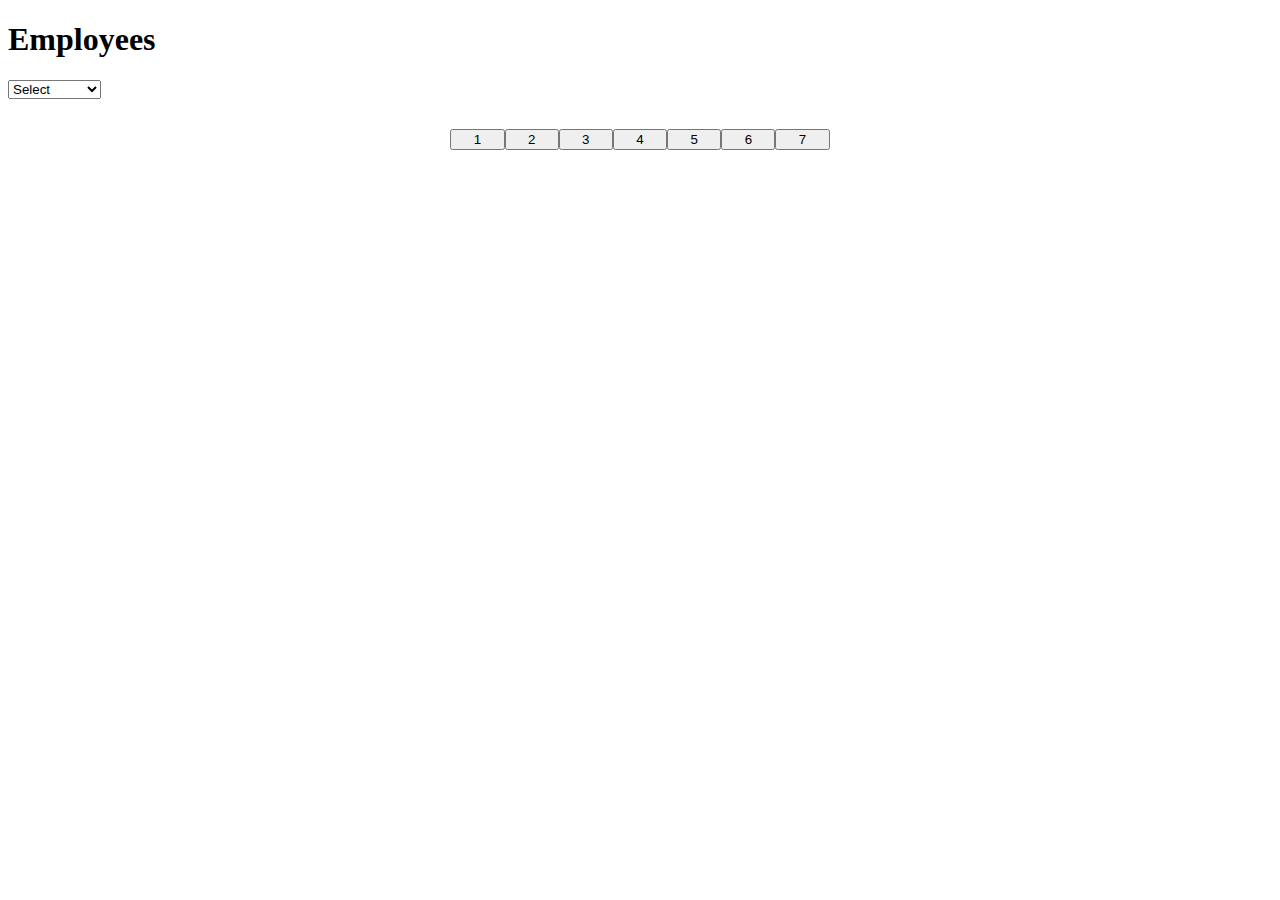
<file: Employee/index.html>
<!DOCTYPE html>
<html lang="en">
<head>
    <meta charset="UTF-8">
    <meta http-equiv="X-UA-Compatible" content="IE=edge">
    <meta name="viewport" content="width=device-width, initial-scale=1.0">
    <title>Document</title>

    <style>
        #empl{
            display: grid;
            grid-template-columns: repeat(3,1fr);
            width: 90%;
            margin: auto;
            gap: 20px;
        }
        #empl>div{
            margin-top: 20px;
            text-align: center;
            border-radius: 20px;
            border: 1px solid;
        }
        #page{
            display: grid;
            grid-template-columns: repeat(7,1fr);
            width: 30%;
            margin: auto;
            margin-top: 30px;
           align-items: center;
        }
        #page>p{
            border: 1px solid;
        }
    </style>
</head>
<body>

    <h1>Employees</h1>
     
    <h2 id="ptag"></h2>

   <select id="select" onchange="update()">
    <option value="">Select</option>
    <option value="asc">Accending</option>
    <option value="desc">Descending</option>
   </select>

    <div id="empl">

    </div>

    <div id="page">
       <Button id="btn1">1</Button>
       <Button id="btn2">2</Button>
       <Button id="btn3">3</Button>
       <Button id="btn4">4</Button>
       <Button id="btn5">5</Button>
       <Button id="btn6">6</Button>
       <Button id="btn7">7</Button>
       </div>
    
</body>
</html>

<script src="./Employee.js"></script>
</file>
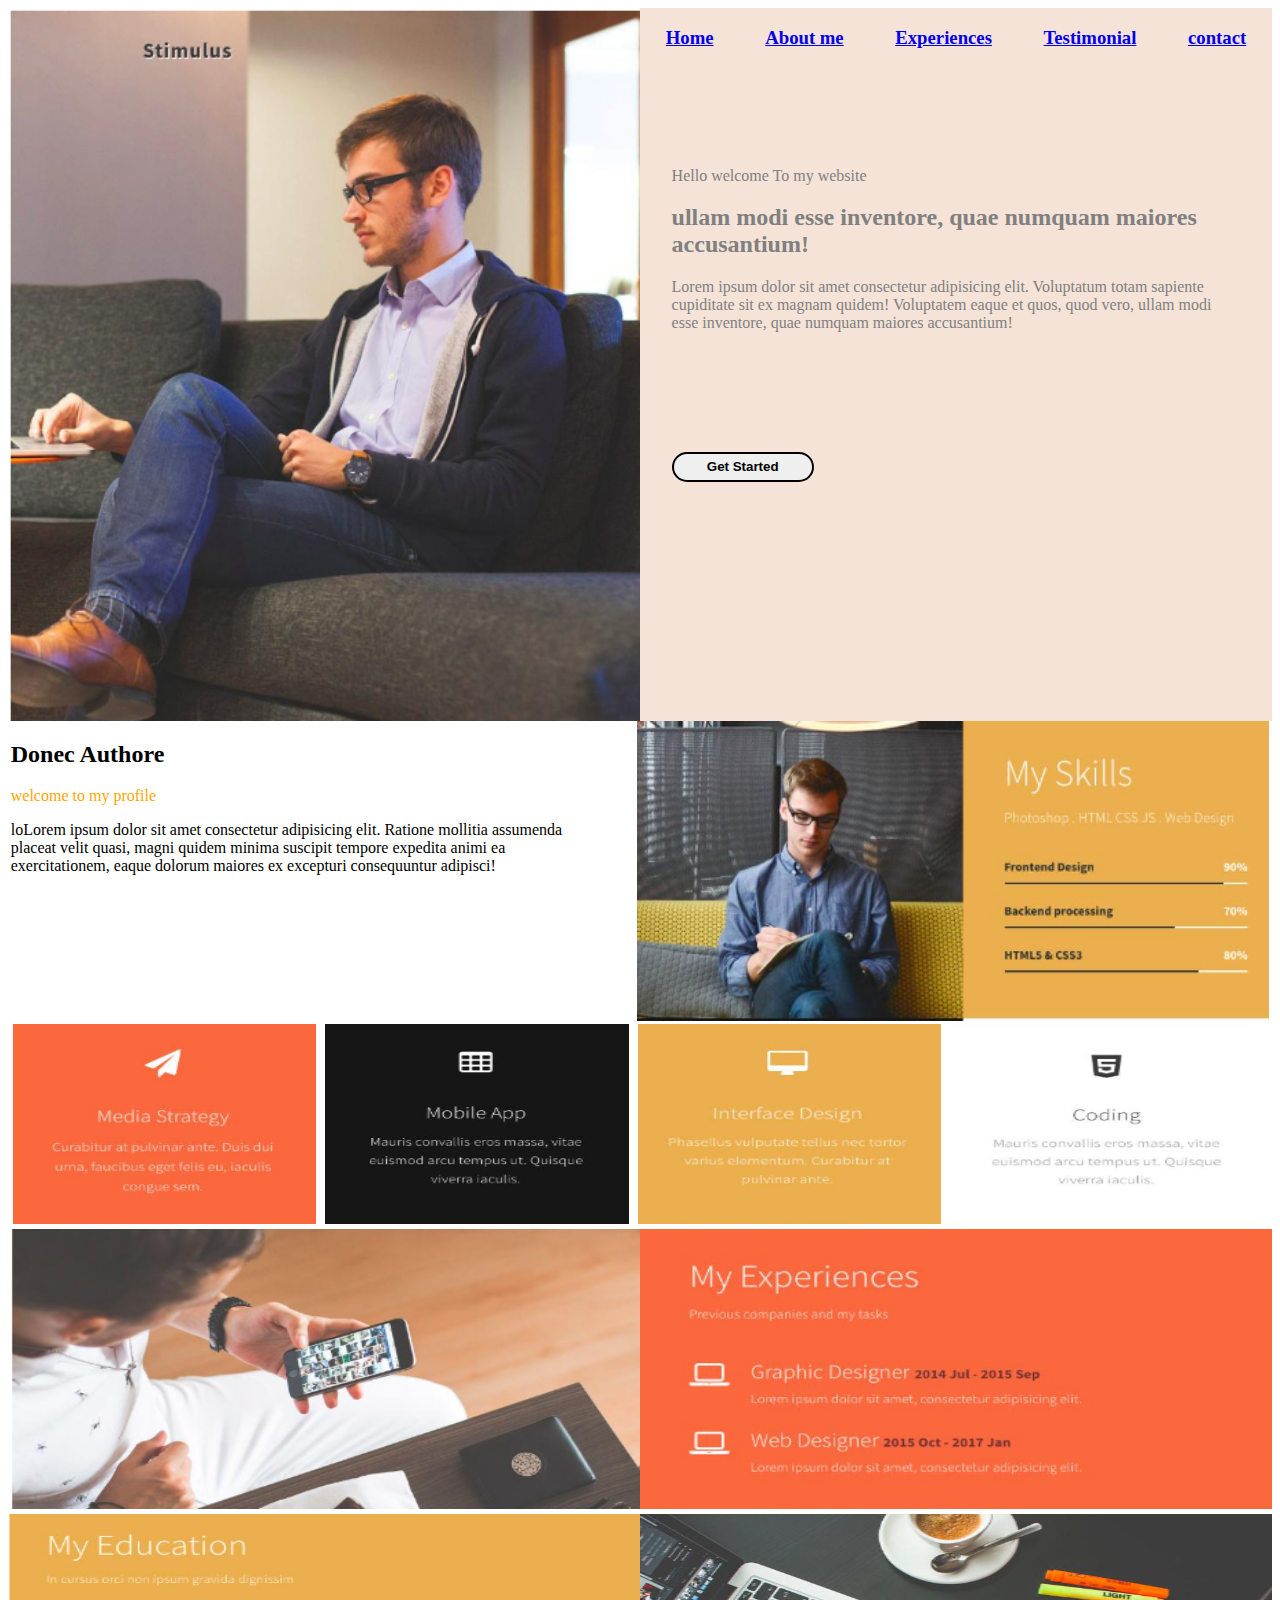
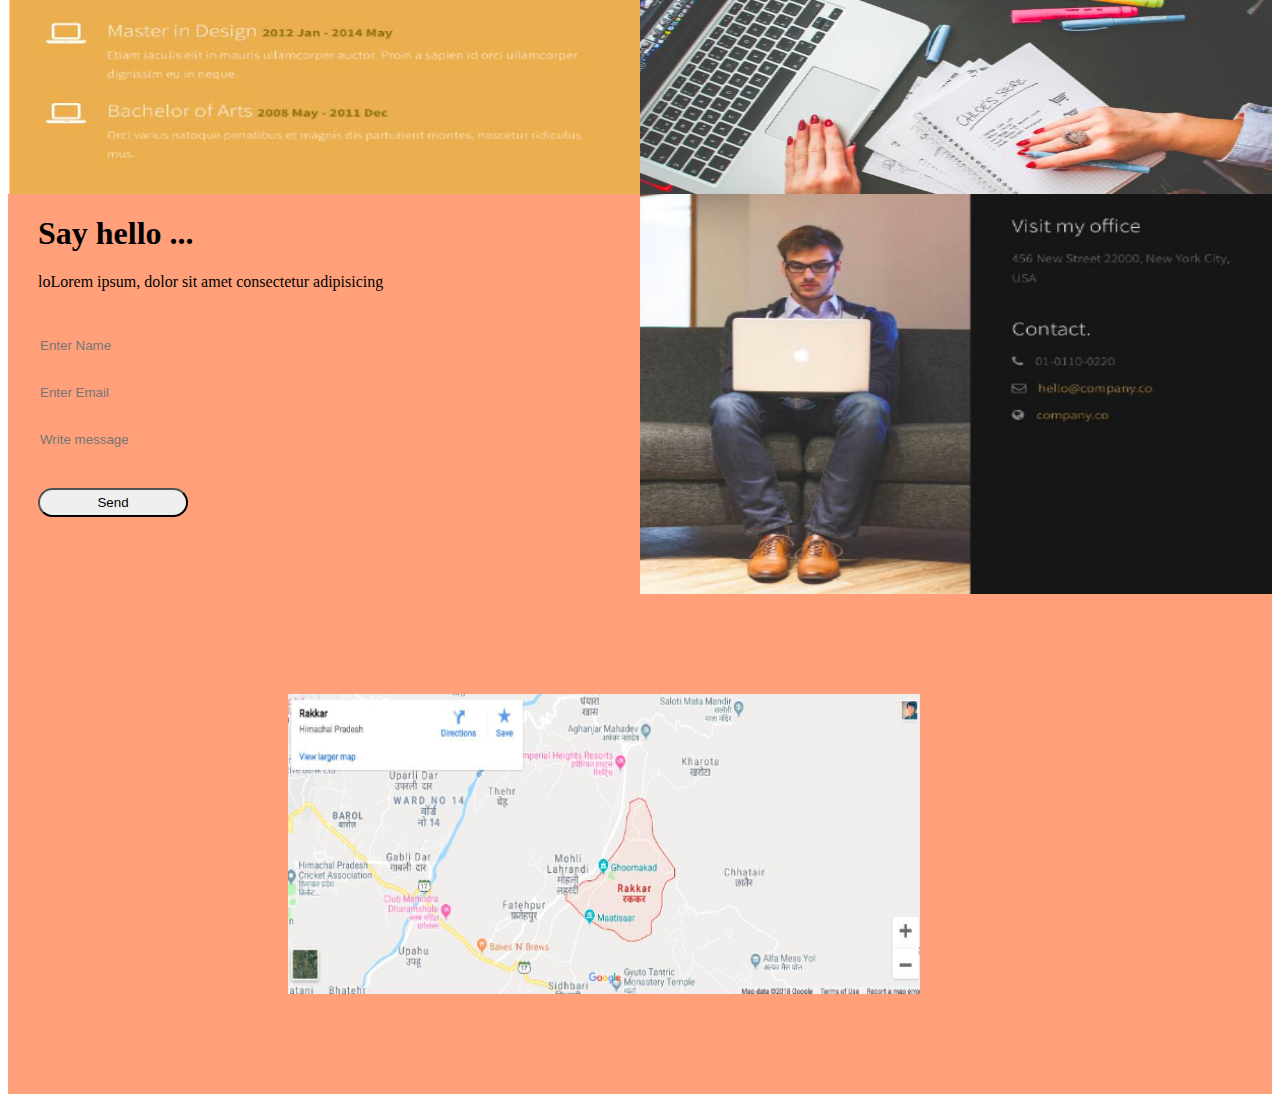
<file: pro_1/index.html>
<!DOCTYPE html>
<html lang="en">
<head>
    <meta charset="UTF-8">
    <meta http-equiv="X-UA-Compatible" content="IE=edge">
    <meta name="viewport" content="width=device-width, initial-scale=1.0">
    <title>Document</title>
    <link rel="stylesheet" href="./styles/tx.css">
</head>
<body>


    <section id="home">
    <div id="part1">

        <div id="img1">
            <img src="./images/p1.png" alt="">
        </div>

        <div id="navbar">

            <div id="n1">
                <h3><a href="#home">Home</a></h3>
                <h3><a href="#about"> About me</a></h3>
                <h3><a href="#experience">Experiences</a> </h3>
                <h3><a href="#testi">Testimonial </a> </h3>
                <h3><a href="#contact">contact</a></h2>
            </div>

            <div id="n2">
 
                <p>Hello welcome To my website</p>
                <h2>
                     ullam modi esse inventore, quae numquam maiores accusantium!
                </h2>

                <p>Lorem ipsum dolor sit amet consectetur adipisicing elit. Voluptatum totam sapiente cupiditate sit ex magnam quidem! Voluptatem eaque et quos, quod vero, ullam modi esse inventore, quae numquam maiores accusantium!</p>

            </div>

            <div id="n3">
      
                <button id="btn1">  Get Started  </button>

            </div>
             
        </div>

    </div>

</section>


    <!-- About <Section></Section> -->

        <section id="about">

            <div id="mabd">
              <div id="abd1">
                
                <div>

                    <h2>Donec Authore</h2>
                     <p style="color: orange;">welcome to my profile</p>
                     <p>loLorem ipsum dolor sit amet consectetur adipisicing elit. Ratione mollitia assumenda placeat velit quasi, magni quidem minima suscipit tempore expedita animi ea exercitationem, eaque dolorum maiores ex excepturi consequuntur adipisci!</p>

                </div>

                <div>
                    <img src="./images/Screenshot (129).png" alt="">
                </div>
               

              </div>


              <div id="abd2">
                
                   <img src="./images/Screenshot (130).png" alt="">
                   <img src="./images/Screenshot (131).png" alt="">
                   <img src="./images/Screenshot (133).png" alt="">
                   <img src="./images/Screenshot (134).png" alt="">

              </div>


            </div>  

        </section>


        <section id="experience">

         <div id="exp">

            <img src="./images/p3.png" alt="">
            <img src="./images/p4.png" alt="">

         </div>


        </section>


        <section id="testi">

         <div id="test">
    <img src="./images/p5.png" alt="">
     <img src="./images/p6.png" alt="">
         </div>

        </section>


        <section id="contact">

            <div id="con1">
  
                <div id="c1">

                    <h1>Say hello ...</h1>
                    <p>loLorem ipsum, dolor sit amet consectetur adipisicing </p>

                    <input type="text" placeholder="Enter Name"><br>
                    <input type="text" placeholder="Enter Email"><br>
                    <input type="text" placeholder="Write message"><br>

                     <button id="but2">Send</button>
                </div>
                <div id="c2">
                    <img src="./images/p7.png" alt="">
                </div>


                <div id="map">
                    <img src="./images/p10.png" alt="">
                </div>

            </div>

              
        </section>
       

    
</body>
</html>
</file>
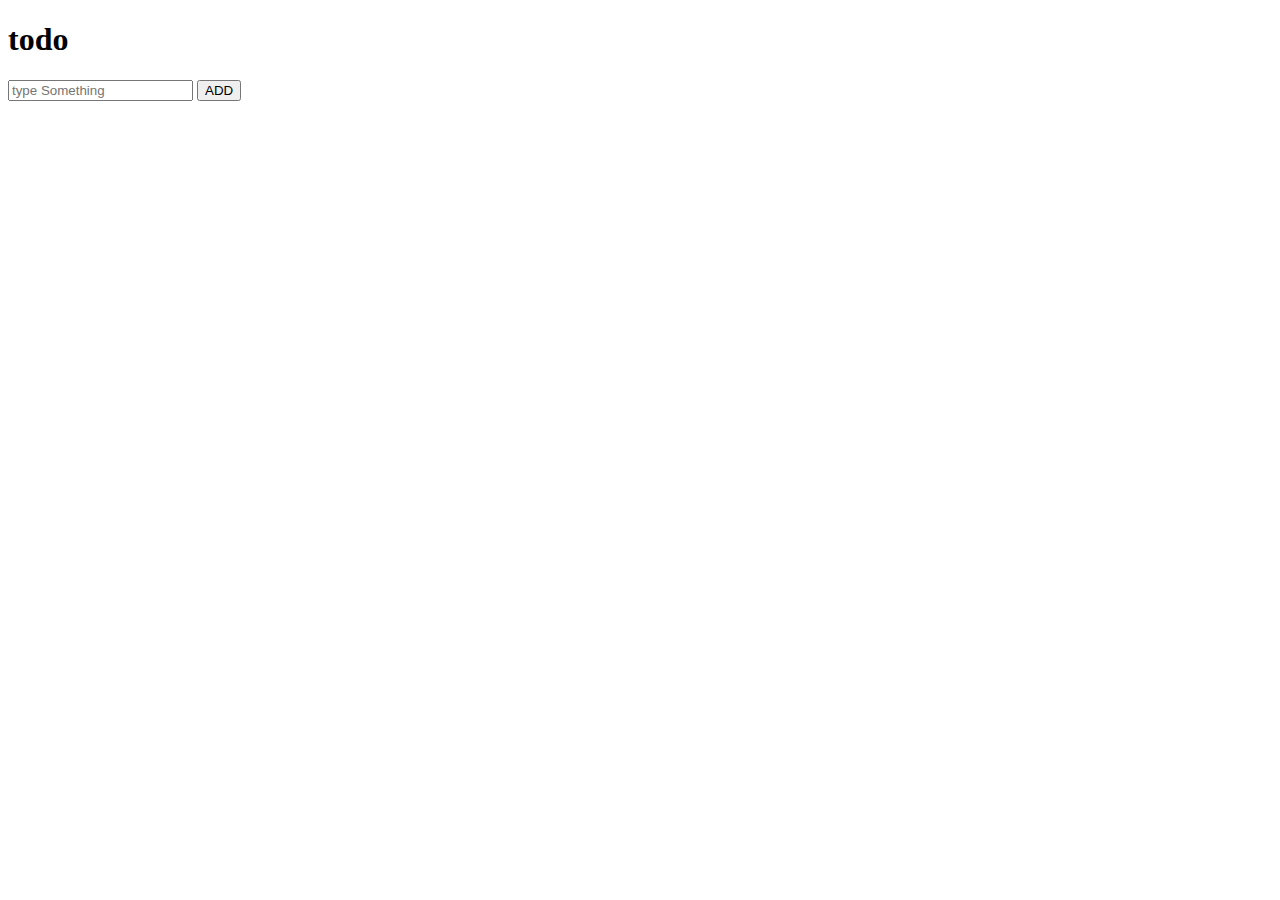
<file: revise/index.html>
<!DOCTYPE html>
<html lang="en">
<head>
    <meta charset="UTF-8">
    <meta http-equiv="X-UA-Compatible" content="IE=edge">
    <meta name="viewport" content="width=device-width, initial-scale=1.0">
    <title>Document</title>
</head>
<body>

    <h1>todo</h1>

    <input id="todos" type="text" placeholder="type Something">
    <button id="add-Todo">ADD</button>

    <div id="todo">


    </div>
    
</body>
</html>

<script src="./todo.js"></script>
</file>
<file: pro_1/styles/tx.css>
#part1{
    display: grid;
    grid-template-columns: repeat(2,1fr);
    gap: 0px;

}
#img1>img{
    width: 100%;
    height: 100%;
}

#navbar{

    background-color: rgb(245,227,215);
    color:grey;

}
#n1{
    height: 20%;
    width: 100%;
    display: flex;
    justify-content: space-around;
}
#n2{
    margin-top: 40px;
    height: 40%;
    width: 90%;
    margin: auto;
}
#n3{
    width: 90%;
    margin: auto;

}
#btn1{
    border: 2px solid black ;
    border-radius: 20px;
    color: black;
    font-weight: bolder;
    width:25%;
    height: 30px;
}

#abd1{
    display: flex;
}
#abd1>div:nth-child(1){

    width:45%;
    margin: auto;
    height:300px;
}
#abd1>div:nth-child(2){

    width:50%;
    margin: auto;
    height:300px;
    margin-left: 55px;
}
#abd1>div:nth-child(2)>img{

    width:100%;
    height:100%;
}
#abd2{
    width:100%;
    height: 200px;
    margin-top: 3px;
   
}
#abd2>img{
    width:24%;
    height: 100%;
    margin: auto;
    margin-left: 5px;
}
#exp{
    width: 100%;
    height:280px;
    display: flex;
    margin-top: 5px;
}
#exp>img{
    width: 50%;
    height: 100%;
}
#test{
    width: 100%;
    height:280px;
    display: flex;
    margin-top: 5px;
}
#test>img{
    width: 50%;
    height: 100%;
}

#con1{
    display: grid;
    grid-template-columns: repeat(2,1fr);
    background-color: lightsalmon;
    height: 900px;
}
#c1{
    width:90%;
    height:350px;
    margin-left: 30px;
}
#c1>input{

    margin-top: 30px;
    width: 400px;
    border: 0px;
    background-color: lightsalmon;
}


#c2{
    width: 100%;
    height: 400px;
}
#c2>img{
    width: 100%;
    height: 100%;
}
#but2{
    margin-top: 40px;
    border-radius: 20px;
    width:150px;
    height: 29px;
}

#map{
width:100%;
height: 300px;
align-items: center;
margin-left: 280px;

}
#map>img{
    width:100%;
    height: 100%;
    
}

@media all and (max-width=800px) and (min-width=550px){
  
    #part1{
        display: grid;
        grid-template-columns: repeat(1,1fr);
        gap: 0px;
    }
    

}
</file>
